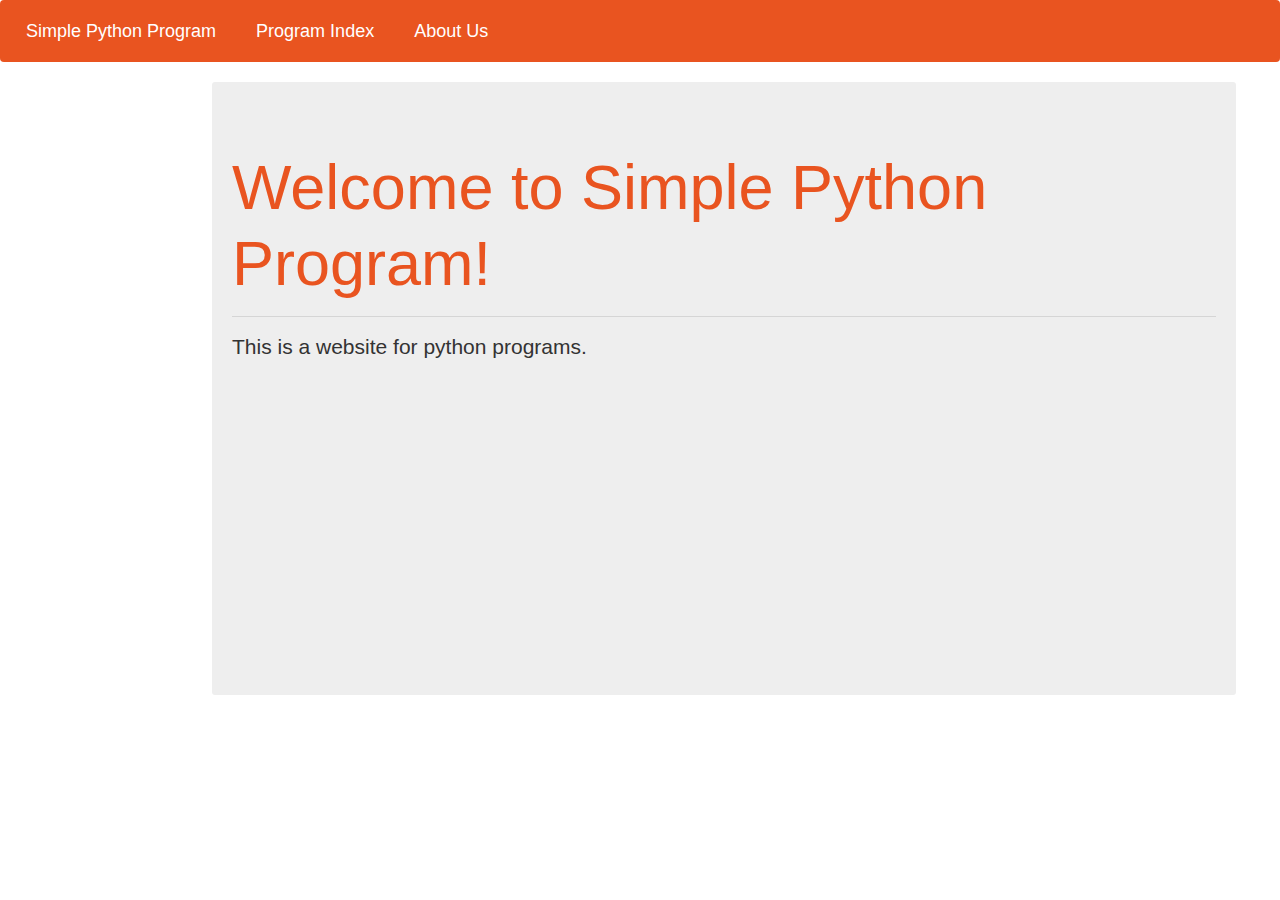
<file: index.html>
<!DOCTYPE html>
<html>

<head>
	<link rel="stylesheet" href="css/style.css" type="text/css">
	<link rel="stylesheet" href="bootstrap/bootstrap.min.css" />
	<link href="https://maxcdn.bootstrapcdn.com/bootstrap/3.3.6/css/bootstrap.min.css" rel="stylesheet" />
	<title>Simple Python Program</title>
</head>

<body>
	<nav class="navbar navbar-expand-lg navbar-dark bg-primary">
		<a class="navbar-brand" href="index.html">Simple Python Program</a>
        <a class="navbar-brand" href="program_index.html">Program Index</a>
        <a class="navbar-brand" href="about_us.html">About Us</a>
	</nav>

	<nav id="leftmenu"></nav>

	<section>
		<div class="jumbotron">
			<h1 class="display-3 text-primary">Welcome to Simple Python Program!</h1>
			<hr class="my-4">
			<p class="lead">This is a website for python programs.</p>	
			<p><br></p>	
			<p><br></p>	
			<p><br></p>	
			<p><br></p>	
			<p><br></p>	
			<p><br></p>	
		</div>
	</section>

</body>

</html>
</file>
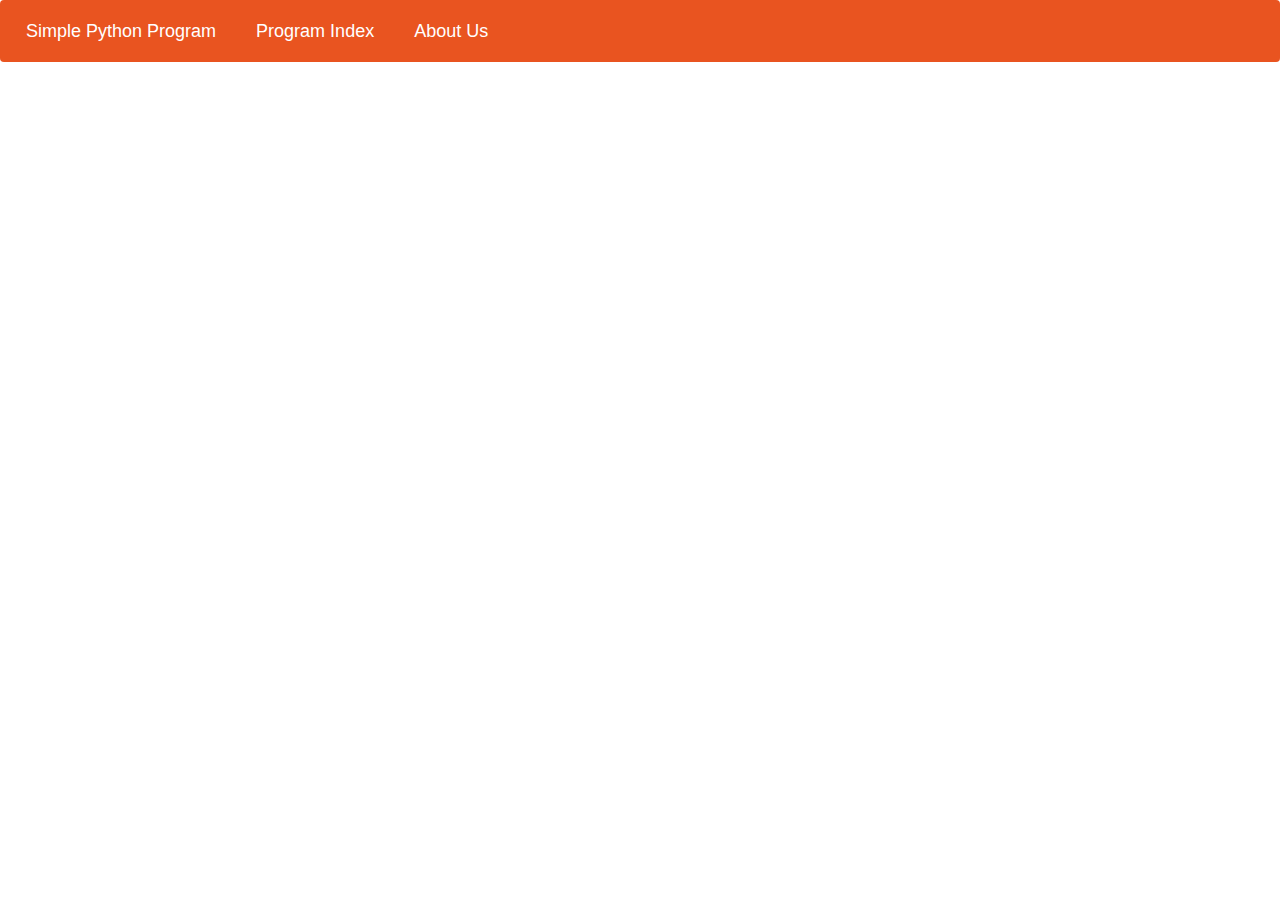
<file: about_us.html>
<!DOCTYPE html>
<html>

<head>
	<link rel="stylesheet" href="css/style.css" type="text/css">
	<link rel="stylesheet" href="bootstrap/bootstrap.min.css" />
	<link href="https://maxcdn.bootstrapcdn.com/bootstrap/3.3.6/css/bootstrap.min.css" rel="stylesheet" />
	<title>Simple Python Program</title>
</head>

<body>
	<nav class="navbar navbar-expand-lg navbar-dark bg-primary">
		<a class="navbar-brand" href="index.html">Simple Python Program</a>
        <a class="navbar-brand" href="program_index.html">Program Index</a>
        <a class="navbar-brand" href="about_us.html">About Us</a>
	</nav>

	<nav id="leftmenu"></nav>
</body>

</html>
</file>
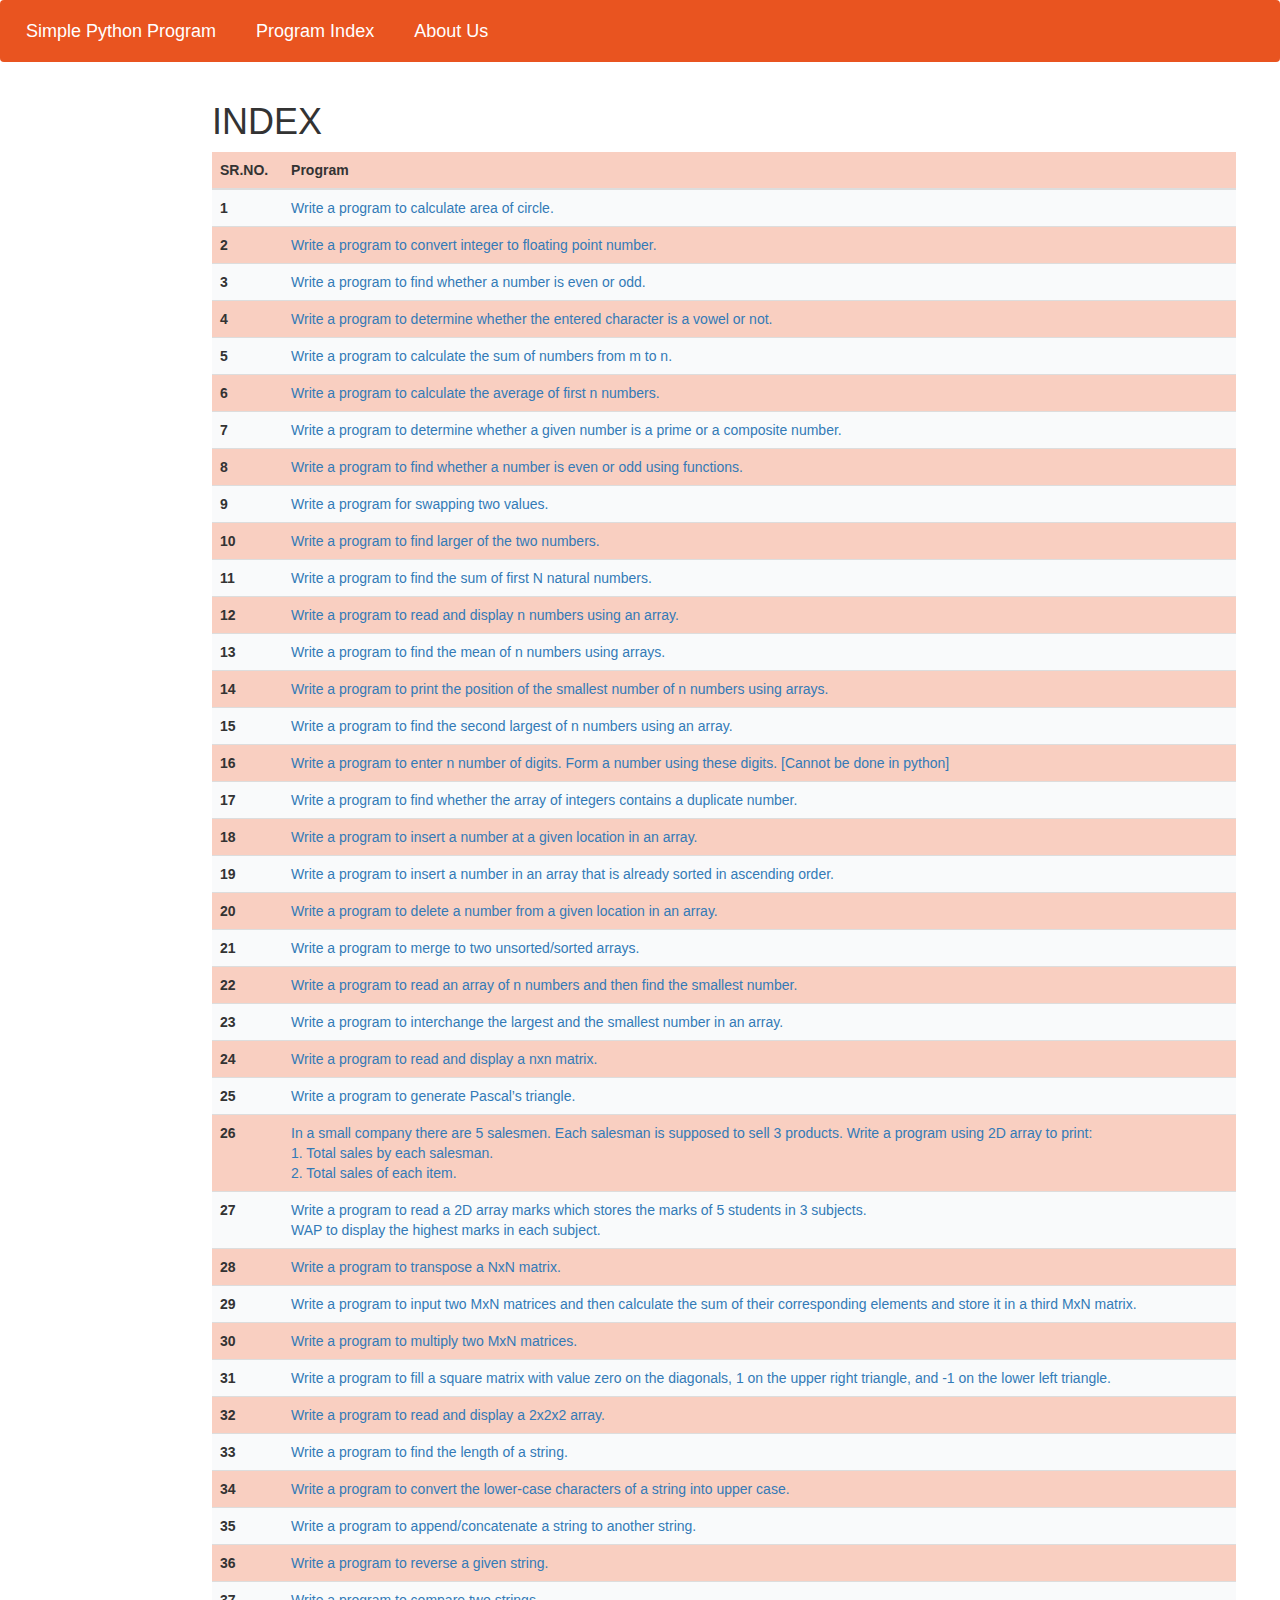
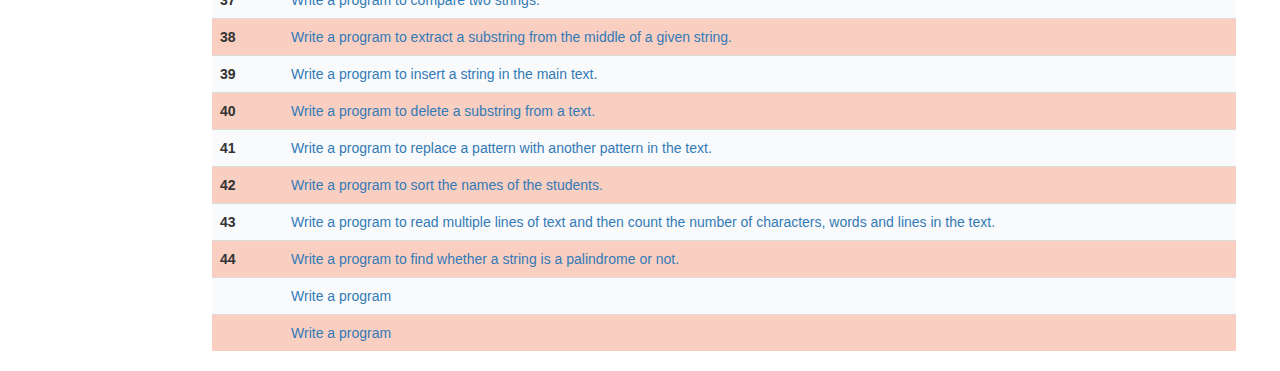
<file: program_index.html>
<!DOCTYPE html>
<html>

<head>
    <link rel="stylesheet" href="css/style.css" type="text/css">
    <link rel="stylesheet" href="bootstrap/bootstrap.min.css" />
    <link href="https://maxcdn.bootstrapcdn.com/bootstrap/3.3.6/css/bootstrap.min.css" rel="stylesheet" />
    <title>Simple Python Program</title>
</head>

<body>    
    <nav class="navbar navbar-expand-lg navbar-dark bg-primary">
        <a class="navbar-brand" href="index.html">Simple Python Program</a>
        <a class="navbar-brand" href="program_index.html">Program Index</a>
        <a class="navbar-brand" href="about_us.html">About Us</a>
    </nav>

    <nav id="leftmenu"></nav>

    <section>
        <h1>INDEX</h1>
        <table class="table table-hover">
            <thead>
                <tr class="table-primary">
                    <th scope="col">SR.NO.</th>
                    <th scope="col">Program</th>
                </tr>
            </thead>
            <tbody>
                <tr class="table-light">
                    <th scope="row">1</th>
                    <td><a href="programs/1.html">Write a program to calculate area of circle.</a></td>
                </tr>
                <tr class="table-primary">
                    <th scope="row">2</th>
                    <td><a href="programs/2.html">Write a program to convert integer to floating point number.</a> </td>
                </tr>
                <tr class="table-light">
                    <th scope="row">3</th>
                    <td><a href="programs/3.html">Write a program to find whether a number is even or odd.</a></td>
                </tr>
                <tr class="table-primary">
                    <th scope="row">4</th>
                    <td><a href="">Write a program to determine whether the entered character is a vowel or not.</a>
                    </td>
                </tr>
                <tr class="table-light">
                    <th scope="row">5</th>
                    <td><a href="">Write a program to calculate the sum of numbers from m to n.</a></td>
                </tr>
                <tr class="table-primary">
                    <th scope="row">6</th>
                    <td><a href="">Write a program to calculate the average of first n numbers.</a></td>
                </tr>
                <tr class="table-light">
                    <th scope="row">7</th>
                    <td><a href="">Write a program to determine whether a given number is a prime or a composite
                            number.</a></td>
                </tr>
                <tr class="table-primary">
                    <th scope="row">8</th>
                    <td><a href="">Write a program to find whether a number is even or odd using functions.</a></td>
                </tr>
                <tr class="table-light">
                    <th scope="row">9</th>
                    <td><a href="">Write a program for swapping two values.</a></td>
                </tr>
                <tr class="table-primary">
                    <th scope="row">10</th>
                    <td><a href="">Write a program to find larger of the two numbers.</a></td>
                </tr>
                <tr class="table-light">
                    <th scope="row">11</th>
                    <td><a href="">Write a program to find the sum of first N natural numbers.</a></td>
                </tr>
                <tr class="table-primary">
                    <th scope="row">12</th>
                    <td><a href="">Write a program to read and display n numbers using an array.</a></td>
                </tr>
                <tr class="table-light">
                    <th scope="row">13</th>
                    <td><a href="">Write a program to find the mean of n numbers using arrays.</a></td>
                </tr>
                <tr class="table-primary">
                    <th scope="row">14</th>
                    <td><a href="">Write a program to print the position of the smallest number of n numbers using
                            arrays.</a></td>
                </tr>
                <tr class="table-light">
                    <th scope="row">15</th>
                    <td><a href="">Write a program to find the second largest of n numbers using an array.</a></td>
                </tr>
                <tr class="table-primary">
                    <th scope="row">16</th>
                    <td><a href="">Write a program to enter n number of digits. Form a number using these digits.
                            [Cannot be done in python]</a></td>
                </tr>
                <tr class="table-light">
                    <th scope="row">17</th>
                    <td><a href="">Write a program to find whether the array of integers contains a duplicate
                            number.</a></td>
                </tr>
                <tr class="table-primary">
                    <th scope="row">18</th>
                    <td><a href="">Write a program to insert a number at a given location in an array.</a></td>
                </tr>
                <tr class="table-light">
                    <th scope="row">19</th>
                    <td><a href="">Write a program to insert a number in an array that is already sorted in
                            ascending order.</a></td>
                </tr>
                <tr class="table-primary">
                    <th scope="row">20</th>
                    <td><a href="">Write a program to delete a number from a given location in an array.</a></td>
                </tr>
                <tr class="table-light">
                    <th scope="row">21</th>
                    <td><a href="">Write a program to merge to two unsorted/sorted arrays.</a></td>
                </tr>
                <tr class="table-primary">
                    <th scope="row">22</th>
                    <td><a href="">Write a program to read an array of n numbers and then find the smallest
                            number.</a></td>
                </tr>
                <tr class="table-light">
                    <th scope="row">23</th>
                    <td><a href="">Write a program to interchange the largest and the smallest number in an
                            array.</a></td>
                </tr>
                <tr class="table-primary">
                    <th scope="row">24</th>
                    <td><a href="">Write a program to read and display a nxn matrix.</a></td>
                </tr>
                <tr class="table-light">
                    <th scope="row">25</th>
                    <td><a href="">Write a program to generate Pascal’s triangle.</a></td>
                </tr>
                <tr class="table-primary">
                    <th scope="row">26</th>
                    <td><a href="">In a small company there are 5 salesmen. Each salesman is supposed to sell 3
                            products.
                            Write a program using 2D array to print:
                            <br>1. Total sales by each salesman.
                            <br>2. Total sales of each item.</a></td>
                </tr>
                <tr class="table-light">
                    <th scope="row">27</th>
                    <td><a href="">Write a program to read a 2D array marks which stores the marks of 5 students in
                            3 subjects.
                            <br>WAP to display the highest marks in each subject.</a></td>
                </tr>
                <tr class="table-primary">
                    <th scope="row">28</th>
                    <td><a href="">Write a program to transpose a NxN matrix.</a></td>
                </tr>
                <tr class="table-light">
                    <th scope="row">29</th>
                    <td><a href="">Write a program to input two MxN matrices and then calculate the sum of their
                            corresponding elements and store it in a third MxN matrix.</a></td>
                </tr>
                <tr class="table-primary">
                    <th scope="row">30</th>
                    <td><a href="">Write a program to multiply two MxN matrices.</a></td>
                </tr>
                <tr class="table-light">
                    <th scope="row">31</th>
                    <td><a href="">Write a program to fill a square matrix with value zero on the diagonals, 1 on
                            the upper right triangle, and -1 on the lower left triangle.</a></td>
                </tr>
                <tr class="table-primary">
                    <th scope="row">32</th>
                    <td><a href="">Write a program to read and display a 2x2x2 array.</a></td>
                </tr>
                <tr class="table-light">
                    <th scope="row">33</th>
                    <td><a href="">Write a program to find the length of a string.</a></td>
                </tr>
                <tr class="table-primary">
                    <th scope="row">34</th>
                    <td><a href="">Write a program to convert the lower-case characters of a string into upper
                            case.</a></td>
                </tr>
                <tr class="table-light">
                    <th scope="row">35</th>
                    <td><a href="">Write a program to append/concatenate a string to another string.</a></td>
                </tr>
                <tr class="table-primary">
                    <th scope="row">36</th>
                    <td><a href="">Write a program to reverse a given string.</a></td>
                </tr>
                <tr class="table-light">
                    <th scope="row">37</th>
                    <td><a href="">Write a program to compare two strings.</a></td>
                </tr>
                <tr class="table-primary">
                    <th scope="row">38</th>
                    <td><a href="">Write a program to extract a substring from the middle of a given string.</a>
                    </td>
                </tr>
                <tr class="table-light">
                    <th scope="row">39</th>
                    <td><a href="">Write a program to insert a string in the main text.</a></td>
                </tr>
                <tr class="table-primary">
                    <th scope="row">40</th>
                    <td><a href="">Write a program to delete a substring from a text.</a></td>
                </tr>
                <tr class="table-light">
                    <th scope="row">41</th>
                    <td><a href="">Write a program to replace a pattern with another pattern in the text.</a></td>
                </tr>
                <tr class="table-primary">
                    <th scope="row">42</th>
                    <td><a href="">Write a program to sort the names of the students.</a></td>
                </tr>
                <tr class="table-light">
                    <th scope="row">43</th>
                    <td><a href="">Write a program to read multiple lines of text and then count the number of
                            characters, words and lines in the text.</a></td>
                </tr>
                <tr class="table-primary">
                    <th scope="row">44</th>
                    <td><a href="">Write a program to find whether a string is a palindrome or not.</a></td>
                </tr>
                <tr class="table-light">
                    <th scope="row"></th>
                    <td><a href="">Write a program</a></td>
                </tr>
                <tr class="table-primary">
                    <th scope="row"></th>
                    <td><a href="">Write a program</a></td>
                </tr>

            </tbody>
        </table>
        <section>
</body>

</html>
</file>
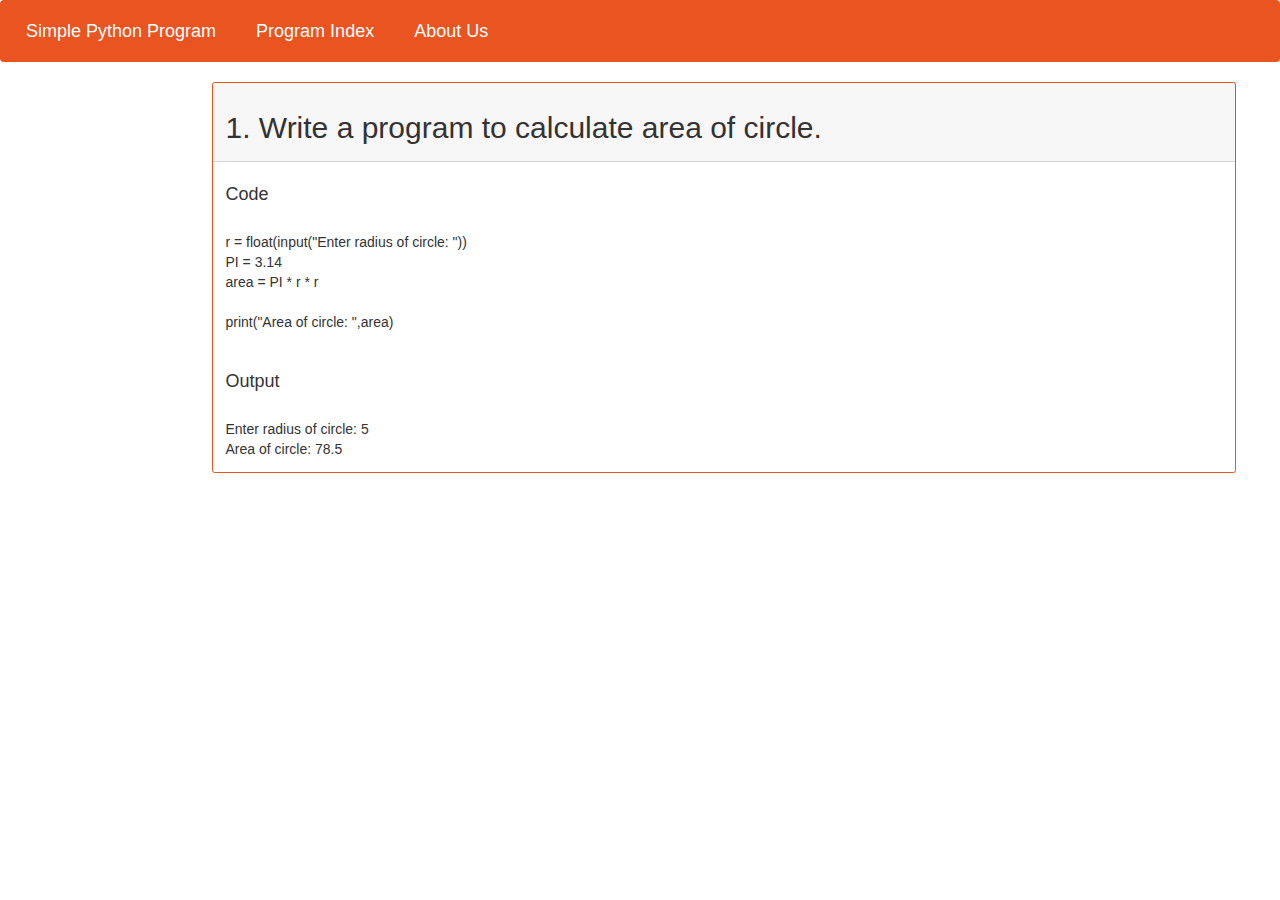
<file: programs/1.html>
<!DOCTYPE html>
<html>

<head>
    <link rel="stylesheet" href="../css/style.css" type="text/css">
    <link rel="stylesheet" href="../bootstrap/bootstrap.min.css" />
    <link href="https://maxcdn.bootstrapcdn.com/bootstrap/3.3.6/css/bootstrap.min.css" rel="stylesheet" />
    <title>Simple Python Program</title>
</head>

<body>
    <nav class="navbar navbar-expand-lg navbar-dark bg-primary">
        <a class="navbar-brand" href="../index.html">Simple Python Program</a>
        <a class="navbar-brand" href="../program_index.html">Program Index</a>
        <a class="navbar-brand" href="../about_us.html">About Us</a>
    </nav>

    <nav id="leftmenu"></nav>

    <div class="card border-primary mb-3" id="program_header">
        <div class="card-header">
            <h2>1. Write a program to calculate area of circle.</h2>
        </div>
        <div class="card-body">
            <h4 class="card-title">Code</h4>
            <p class="card-text">
                <br>r = float(input("Enter radius of circle: "))
                <br>PI = 3.14
                <br>area = PI * r * r
                <br>
                <br>print("Area of circle: ",area)
            </p>
            <br>
            <h4 class="card-title">Output</h4>
            <p class="card-text">
                <br>Enter radius of circle: 5
                <br>Area of circle: 78.5
            </p>
        </div>
    </div>

</body>

</html>
</file>
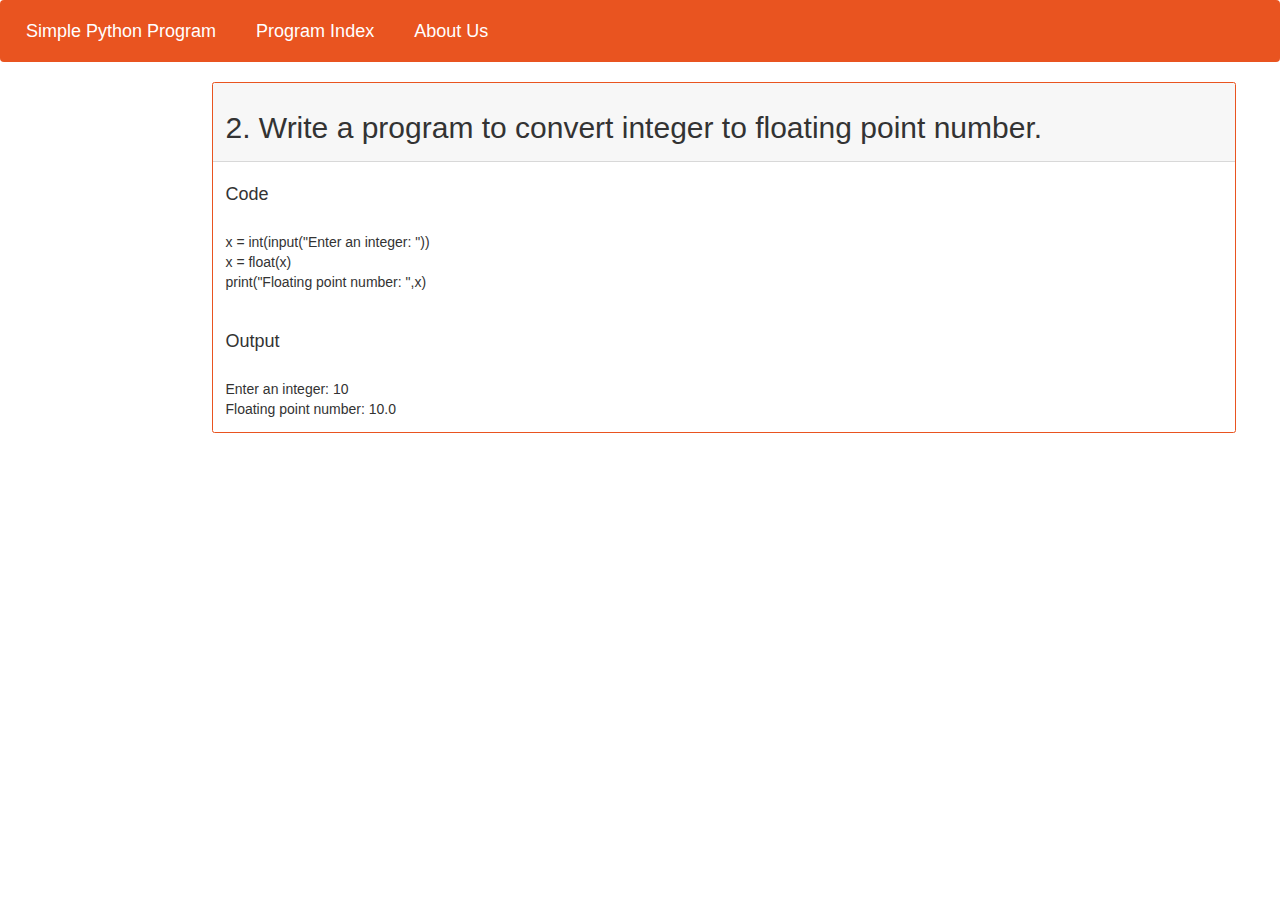
<file: programs/2.html>
<!DOCTYPE html>
<html>

<head>
    <link rel="stylesheet" href="../css/style.css" type="text/css">
    <link rel="stylesheet" href="../bootstrap/bootstrap.min.css" />
    <link href="https://maxcdn.bootstrapcdn.com/bootstrap/3.3.6/css/bootstrap.min.css" rel="stylesheet" />
    <title>Simple Python Program</title>
</head>

<body>
    <nav class="navbar navbar-expand-lg navbar-dark bg-primary">
        <a class="navbar-brand" href="../index.html">Simple Python Program</a>
        <a class="navbar-brand" href="../program_index.html">Program Index</a>
        <a class="navbar-brand" href="../about_us.html">About Us</a>
    </nav>

    <nav id="leftmenu"></nav>

    <div class="card border-primary mb-3" id="program_header">
        <div class="card-header">
            <h2>2. Write a program to convert integer to floating point number.</h2>
        </div>
        <div class="card-body">
            <h4 class="card-title">Code</h4>
            <p class="card-text">
                <br>x = int(input("Enter an integer: "))
                <br>x = float(x)
                <br>print("Floating point number: ",x)
            </p>
            <br>
            <h4 class="card-title">Output</h4>
            <p class="card-text">
                <br>Enter an integer: 10
                <br>Floating point number:  10.0
            </p>
        </div>
    </div>

</body>

</html>
</file>
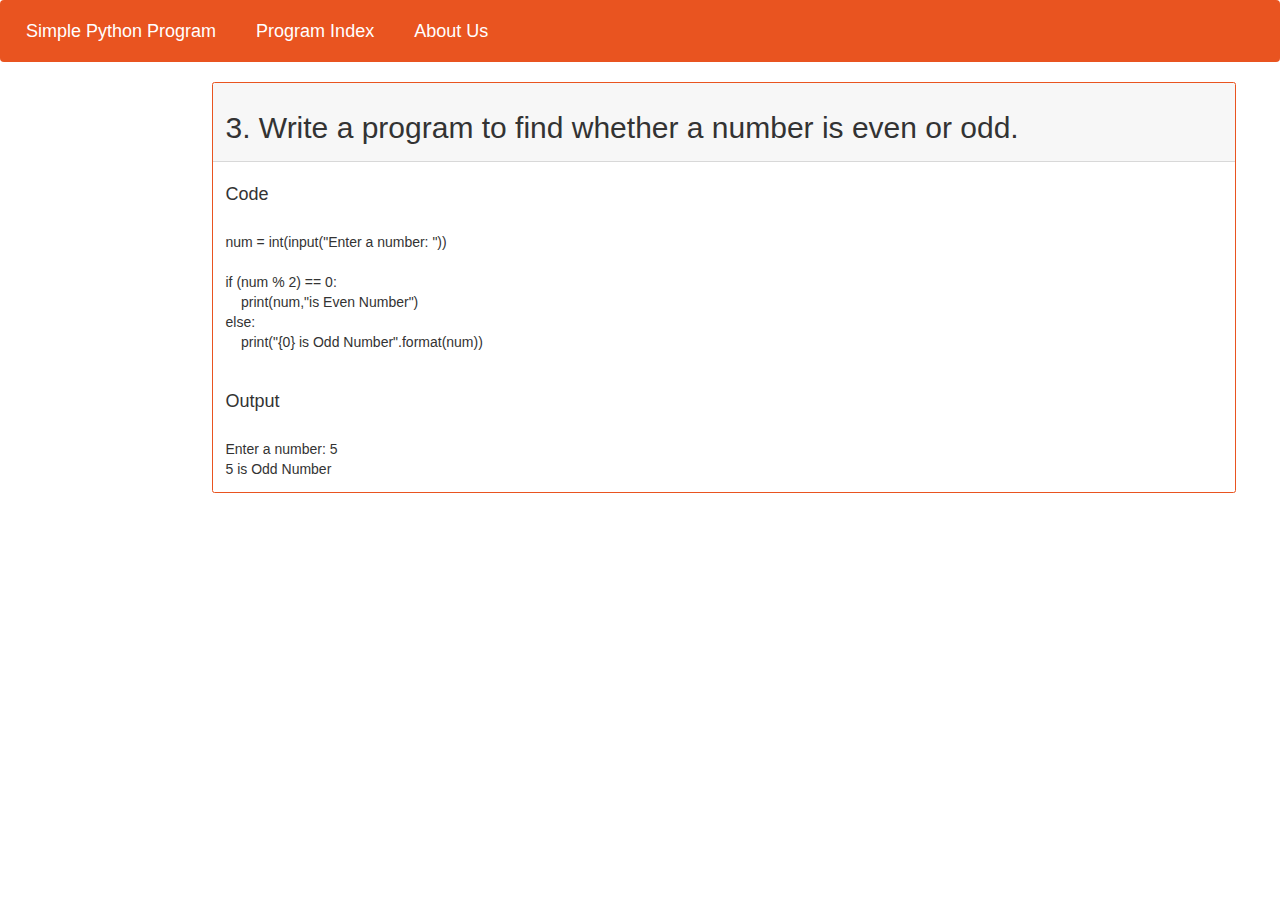
<file: programs/3.html>
<!DOCTYPE html>
<html>

<head>
    <link rel="stylesheet" href="../css/style.css" type="text/css">
    <link rel="stylesheet" href="../bootstrap/bootstrap.min.css" />
    <link href="https://maxcdn.bootstrapcdn.com/bootstrap/3.3.6/css/bootstrap.min.css" rel="stylesheet" />
    <title>Simple Python Program</title>
</head>

<body>
    <nav class="navbar navbar-expand-lg navbar-dark bg-primary">
        <a class="navbar-brand" href="../index.html">Simple Python Program</a>
        <a class="navbar-brand" href="../program_index.html">Program Index</a>
        <a class="navbar-brand" href="../about_us.html">About Us</a>
    </nav>

    <nav id="leftmenu"></nav>

    <div class="card border-primary mb-3" id="program_header">
        <div class="card-header">
            <h2>3. Write a program to find whether a number is even or odd.</h2>
        </div>
        <div class="card-body">
            <h4 class="card-title">Code</h4>
            <p class="card-text">
                <br>num = int(input("Enter a number: "))
                <br>
                <br>if (num % 2) == 0:
                <br>&nbsp;&nbsp;&nbsp;&nbsp;print(num,"is Even Number")
                <br>else:
                <br>&nbsp;&nbsp;&nbsp;&nbsp;print("{0} is Odd Number".format(num))
            </p>
            <br>
            <h4 class="card-title">Output</h4>
            <p class="card-text">
                <br>Enter a number: 5                
                <br>5 is Odd Number
            </p>
        </div>
    </div>

</body>

</html>
</file>
<file: css/style.css>
#leftmenu{
	margin-right:20px;
    width:15%;
	float:left;	
    padding: 10px 20px;    
}

section{   
	float:left;
    width: 80%;
}

#program_header{
    width: 80%;
    
}
</file>
